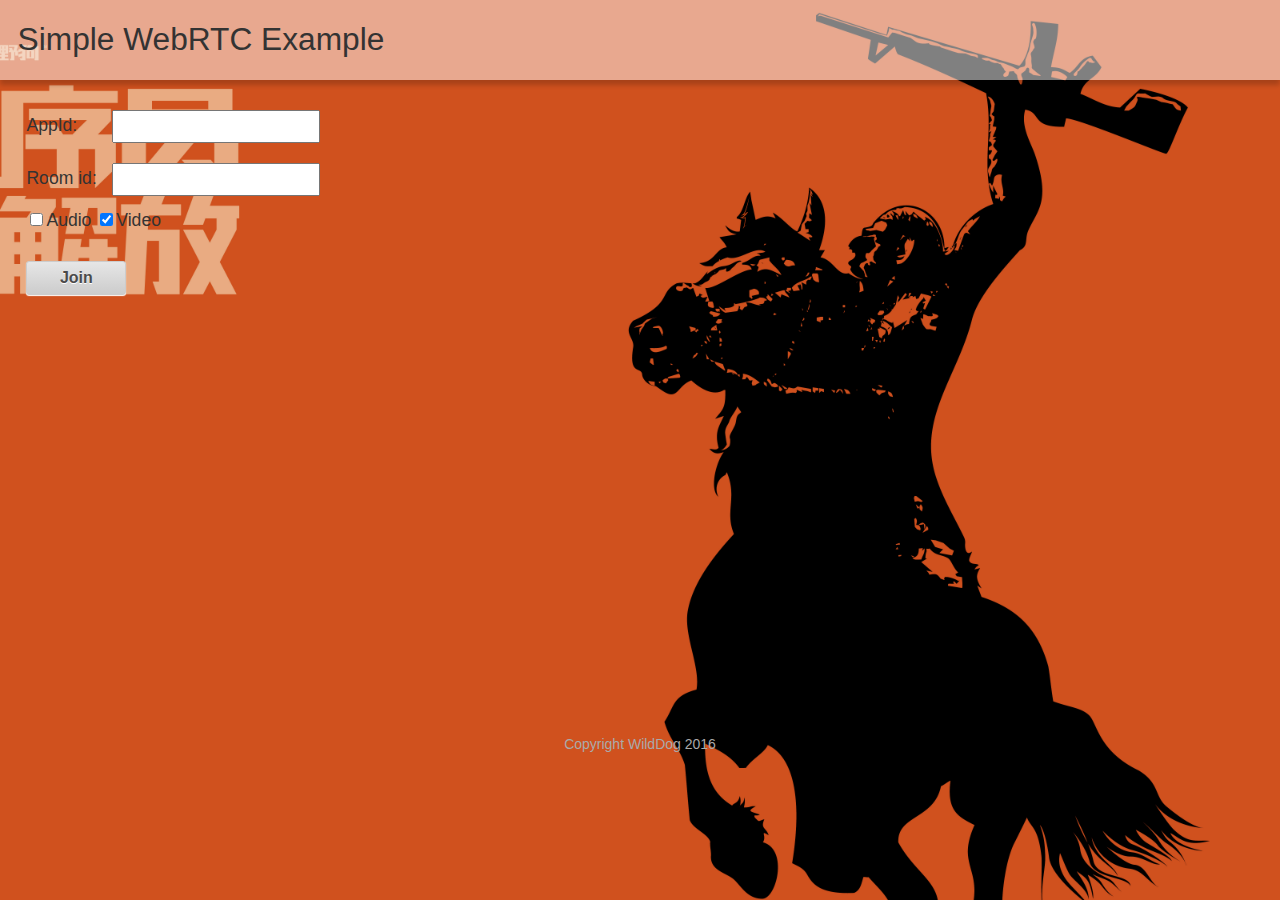
<file: index.html>
<!doctype html>
<html>
    <head>
        <title>WildDog WebRTC Demo</title>
        <meta name="viewport" content="user-scalable=no, initial-scale=1, maximum-scale=1, minimum-scale=1, width=device-width">
        <link rel="stylesheet" type="text/css" href="main.css">
        
    </head>
    <body>
        <header>
            <div id="heading">
                <h2>Simple WebRTC Example</h2>
            </div>
            <div id="owr-logo"></div>
        </header>
        <section id="main-section">
            <div id="settings-container">
				AppId: <input type="text" id="appid_txt" value="" size="10">
				</br>
                Room id: <input type="text" id="roomid_txt" value="" size="10">
				</br>
                
                <input type="checkbox" id="audio_cb">Audio
                <input type="checkbox" id="video_cb" checked>Video<br>
			<!--	<input class="btn" type="button" id="create_but" value="Join" disabled> -->
			 <button class="btn" id="join_but">Join</button>
            </div>
            <div id="video-container">
                <video id="self_view" class="shadow" autoplay muted></video>
            </div>
            <div id="log_div"></div>
        </section>
        <footer>
            Copyright WildDog 2016
        </footer>
		<script src="adapter.js"></script>
		<script src="main.js"></script>
		<script src="https://cdn.wilddog.com/js/client/current/wilddog.js"></script>
    </body>
</html>
</file>
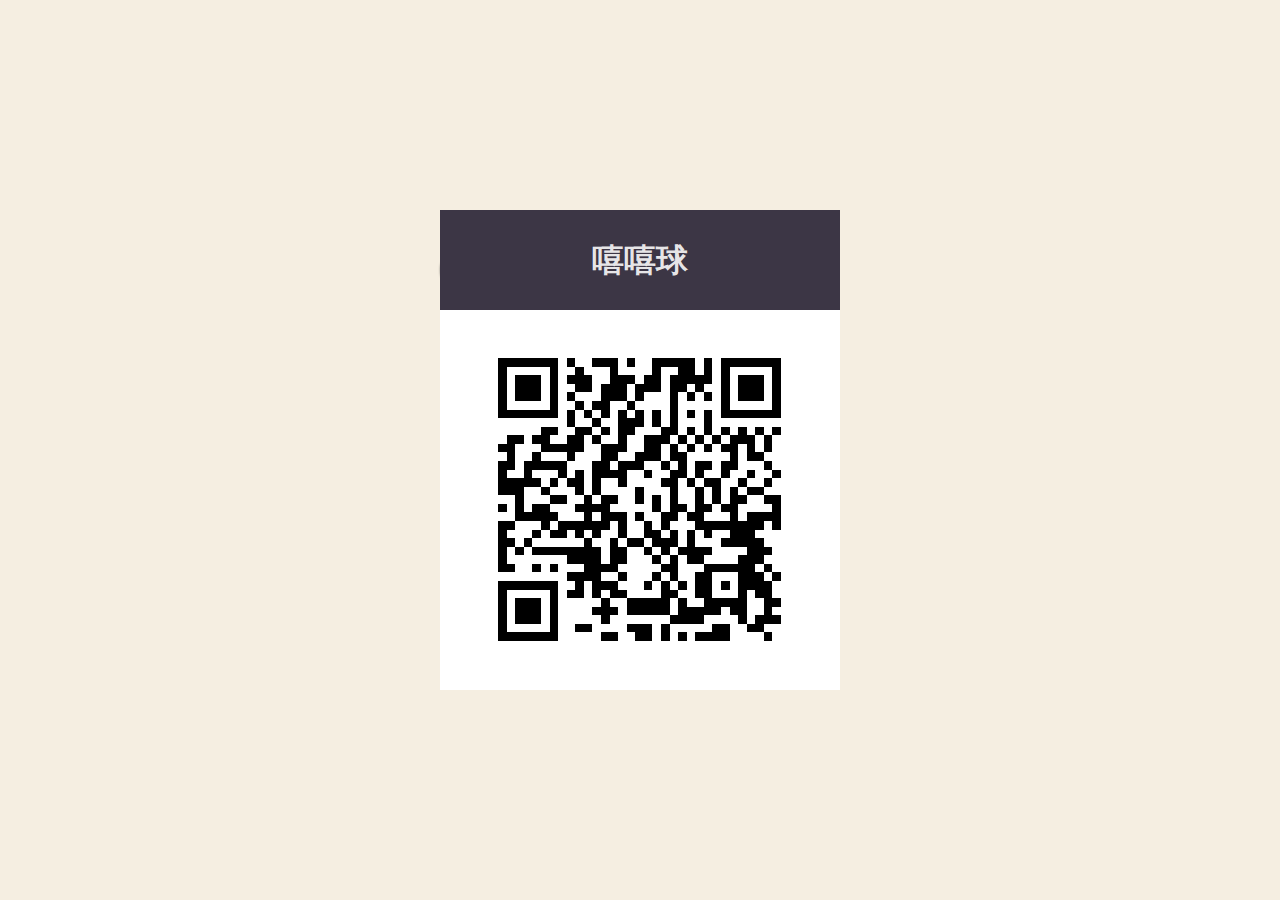
<file: index1.html>
<!DOCTYPE html>
<html lang="en">
<head>
    <meta charset="UTF-8">
    <title>huihongzhou</title>
    <meta name="viewport" content="width=device-width, user-scalable=no, initial-scale=1.0, maximum-scale=1.0, minimum-scale=1.0">
    <link rel="stylesheet" href="./bower_components/normalize.css/normalize.css">
    <link rel="stylesheet" href="./css/index.css">
</head>
<body>
    <div class="content">
        <header class="head">
            <nav>
                <ol>
                   <li>0</li>
                   <li>倒计时</li> 
                </ol>
            </nav>
        </header>
        <section class="main">
            <ul>
                <li class="c1" data-index="1"></li>
                <li class="c2" data-index="2"></li>
                <li class="c3" data-index="3"></li>
                <li class="c4" data-index="4"></li>
                <li class="c5" data-index="5"></li>
                <li class="c6" data-index="6"></li>
                <li class="c7" data-index="7"></li>
                <li class="c8" data-index="8"></li>
                <li class="c9" data-index="9"></li>
                <li class="c10" data-index="10"></li>
                <li class="c11" data-index="11"></li>
                <li class="c12" data-index="12"></li>
                <li class="c13" data-index="13"></li>
                <li class="c14" data-index="14"></li>
                <li class="c15" data-index="15"></li>
                <li class="c16" data-index="16"></li>
            </ul>
            <div id="roll"></div>
        </section>
        <footer class="foot">
            <nav>
                <ol>
                    <li>小球速度调节</li>
                    <li><a href="javascript:;" >变大</a></li>
                    <li><a href="javascript:;" >变小</a></li>
                    <li><a href="javascript:;" class="pausebutton">暂停</a></li> 
                </ol>
            </nav>
        </footer>
        <div id="gameend">
            <dl>
                <dt>最高纪录</dt>
                <dd></dd>
                <dt>本次纪录</dt>
                <dd></dd>
            </dl>
            <a href="javascript:;" class="endbutton">再来一次</a>
        </div>
        <div id="gamepause">
            <a href="javascript:;" class="pausebutton">继续</a>
        </div>
    </div>
    <div class="profile">
        <div class="text">
            <h1>嘻嘻球</h1>
            <p class="readhead">
                玩法介绍
            </p>
            <ul class="readlist">
                <li>小球每过10秒方向会改变</li>
                <li>小球如果无色会吸取被碰到方块的颜色</li>
                <li>小球如果与被碰到方块的颜色相同则都变白色</li>
                <li>方块能用手指移动</li>
                <li>当方块颜色都变无色则游戏结束</li>
            </ul>
        </div>
        <div class="startbutton">
            <a href="javascript:;">开始游戏</a>
        </div>
        <div class="url">
            <img src="./img/code.png" alt="移动端二维码" />
        </div>
    </div>
    
    <script src="./bower_components/touch/touch.js"></script>
    <script src="./bower_components/jquery/dist/jquery.min.js"></script>
    <script src="./js/index.js"></script>
</body>
</html>
</file>
<file: main.css>
body {
	font-size: 1.1em;
	color: #333;
	margin: 0;
	padding: 0;
	font-family: "HelveticaNeue-Light", "Helvetica Neue Light", "Helvetica Neue", Helvetica, Arial, "Lucida Grande", sans-serif;
	font-weight: 300;
	background: url(background.jpg) no-repeat center center fixed;
	-webkit-background-size: cover;
	-moz-background-size: cover;
	-o-background-size: cover;
	background-size: cover;
	min-height: 100%;
}
h1, h2, h3 {
	font-family: "HelveticaNeue-Light", "Helvetica Neue Light", "Helvetica Neue", Helvetica, Arial, "Lucida Grande", sans-serif;
	font-weight: 400;
}
h2 {
	margin-top: 0.1em;
	font-size: 1.8em;
}
header {
	background-color:rgba(255,255,255,0.5);
	padding-top: 5px;
	margin: 0em;
	padding: 1em;
	height: 45px;
	-webkit-box-shadow: 0px 5px 5px 0px rgba(0,0,0,0.2);
	-moz-box-shadow: 0px 5px 5px 0px rgba(0,0,0,0.2);
	box-shadow: 0px 5px 5px 0px rgba(0,0,0,0.2);
}
section {
	clear: both;
	margin: 0.5em;
	padding: 1em;
	min-height: 500px;
	height: 100%;
}
footer {
	text-align: center;
	font-size: 14px;
	color: #AAA;
	clear: both;
	margin-top: 8em;
	width: 100%;
	height: 30px;
}
input {
	font-size: 1.3em;
}
input[type="text"] {
	width: 200px;
	position: relative;
	top: 3px;
}
input[type="sendtext"] {
	width: 25%;
	font-family: "HelveticaNeue-Light", "Helvetica Neue Light", "Helvetica Neue", Helvetica, Arial, "Lucida Grande", sans-serif;
	font-weight: 300;
	font-size: 1.1em;
	background-color: rgba(255,255,255,0.9);
	position: relative;
	bottom: 245px;
	visibility: hidden;
}
video {
	border: 0;
	vertical-align: top;
	visibility: hidden;
}
#chat_div {
	width: calc(25% + 46px);
	height: 200px;
	font-family: "HelveticaNeue-Light", "Helvetica Neue Light", "Helvetica Neue", Helvetica, Arial, "Lucida Grande", sans-serif;
	font-weight: 300;
	font-size: 1.1em;
	background-color: rgba(255,255,255,0.9);
	box-shadow: 1px 1px 1px 1px rgba(0,0,0,0.2);
	margin-bottom: 10px;
	padding-left: 0.5em;
	padding-right: 0.5em;
	padding-top: 0.2em;
	padding-bottom: 0.375em;
	bottom: 245px;
	visibility: hidden;
	overflow-y: scroll;
	word-wrap: break-word;
	position: relative;
}
/*Chat message bubble container*/
.chatMessage {
	margin-top: 6px;
}
.selfMessage {
	text-align: right;
}
/*All chat message bubbles*/
.chatMessage > div {
	display: inline-block;
	padding: 2px;
	padding-left: 5px;
	padding-right: 5px;
	max-width: calc(100% - 60px);
	border: 1px solid rgba(145,145,145,0.8);
	-webkit-box-shadow: 2px 2px 0px 0px rgba(0,0,0,0.1);
	-moz-box-shadow: 2px 2px 0px 0px rgba(0,0,0,0.1);
	box-shadow: 2px 2px 0px 0px rgba(0,0,0,0.1);
	border-radius: 2px;
}
/*Self chat message bubbles*/
.selfMessage > div {
	background-color: rgba(178,229,255,0.6);
}
/*Remote chat message bubbles*/
.remoteMessage > div {
	background-color: rgba(226,226,226,0.6);
}
#chat_but {
	position: relative;
	bottom: 245px;
	visibility: hidden;
}
.shadow {
	-webkit-box-shadow: 0px 5px 5px 0px rgba(0,0,0,0.4);
	-moz-box-shadow: 0px 5px 5px 0px rgba(0,0,0,0.4);
	box-shadow: 0px 5px 5px 0px rgba(0,0,0,0.4);
}
#audio-only-container {
	visibility: hidden;
	color: red;
}
#share-container {
	visibility: hidden;
	padding-top: 5px;
}
#video-container {
	text-align: center;
}
#self_view {
	width: 160px;
	height: 120px;
	margin-right: 2em;
}
#remote_view {
	width: 640px;
	height: 480px;
}
#heading {
	float: left;
}

#owr-logo {
	float: right;
	background-repeat: no-repeat;
	background-size: 100%;
	height: 50px;
	width: 79px;
	cursor: pointer;
}
#settings-container {
	float: left;
}
#btn-container {
	margin: 10px 10px;
	padding-left: 10px;
}
.btn {
	border:1px solid #CCCCCC;
	-webkit-box-shadow: #FEFFFF 0px 1px 1px;
	-moz-box-shadow: #FEFFFF 0px 1px 1px;
	box-shadow: #FEFFFF 0px 1px 1px;
	-webkit-border-radius: 3px;
	-moz-border-radius: 3px;
	border-radius: 3px;
	font-size: 16px;
	font-family: "HelveticaNeue-Light", "Helvetica Neue Light", "Helvetica Neue", Helvetica, Arial, "Lucida Grande", sans-serif;
	padding: 5px 8px 5px 8px;
	text-decoration:none;
	display:inline-block;
	text-shadow: 0px 1px 0 rgba(255,255,255,1);
	font-weight:bold;
	color: #4A4A4A;
	background-color: #E6E6E6;
	background-image: -webkit-gradient(linear, left top, left bottom, from(#E6E6E6), to(#CCCCCC));
	background-image: -webkit-linear-gradient(top, #E6E6E6, #CCCCCC);
	background-image: -moz-linear-gradient(top, #E6E6E6, #CCCCCC);
	background-image: -ms-linear-gradient(top, #E6E6E6, #CCCCCC);
	background-image: -o-linear-gradient(top, #E6E6E6, #CCCCCC);
}
.btn:hover:enabled {
	cursor: pointer;
}
.btn:disabled {
	color: #8a8a8a;
}
.btn:hover, .btn:disabled {
	border:1px solid #ADADAD;
	background-color: #cdcdcd;
	background-image: -webkit-gradient(linear, left top, left bottom, from(#cdcdcd), to(#b3b3b3));
	background-image: -webkit-linear-gradient(top, #cdcdcd, #b3b3b3);
	background-image: -moz-linear-gradient(top, #cdcdcd, #b3b3b3);
	background-image: -ms-linear-gradient(top, #cdcdcd, #b3b3b3);
	background-image: -o-linear-gradient(top, #cdcdcd, #b3b3b3);
}

#appid_txt {
	margin-left: 30px;

}
#roomid_txt {
	margin-left: 10px;
	margin-top:20px;
}

#audio_cb {
	margin-top:20px;
}

#join_but {
    width:100px;
	height:34px;
	font-size:16px;
	margin-top:30px;

}
/* iPad */
@media screen and (max-width : 768px) {
	h2 {
		margin-top: 0.3em;
		font-size: 1.8em;
		width: 400px;
	}
	#self_view {
		margin-bottom: 0.8em;
		margin: 0.4em 0em;
		-webkit-transform: rotate(90deg);
		-moz-transform: rotate(90deg);
		transform: rotate(90deg);
	}
}
/* iPhone 6 Plus */
@media screen and (max-width : 414px) {
	h2 {
		margin-top: 0.3em;
		font-size: 1.2em;
		width: 260px;
	}

	input[type="text"] {
		width: 120px;
	}

	section {
		margin: 0em;
		padding: 0em;
		min-height: 500px;
		height: 100%;
	}

	#self_view {
		margin-bottom: 0.8em;
		margin: 0.4em 0em;
		transition: transform 0.5s;
		-webkit-transition: -webkit-transform 500ms;
	}

	#remote_view {
		width: 320px;
		height: 280px;
		transition: transform 0.5s;
		-webkit-transition: -webkit-transform 500ms;
	}
}
/* iPhone =< 5s */
@media screen and (max-width : 320px) {
	h2 {
		margin-top: -0.3em;
		font-size: 1.1em;
		width: 200px;
	}

	input[type="text"] {
		width: 100px;
	}

	section {
		margin: 0em;
		padding: 0em;
		min-height: 600px;
		height: 100%;
	}

	#self_view {
		width: 160px;
		height: 120px;
		margin: 0.4em 0em;
		transition: transform 0.5s;
		-webkit-transition: -webkit-transform 500ms;
	}
	#remote_view {
		width: 320px;
		height: 280px;
		transition: transform 0.5s;
		-webkit-transition: -webkit-transform 500ms;
	}

	#share-container {
		display: none;
	}
}
</file>
<file: css/index.css>
body{
    margin: 0;
    padding: 0;
    background: rgba(242,234,218,0.8);
}
img{
    border-style: none;
    vertical-align: top;
}
p{
    margin: 0;
    padding: 0;
}
h1{
    margin: 0;
    padding: 0;   
    height: 100px;
    line-height: 100px;
    text-align: center;
    background: rgba(60,54,69,1.0);
    color: rgba(255,255,255,0.9);
}
/*400 400+80*/
.profile{
    height: 480px;
    width: 400px;
    top: 50%;
    left: 50%;
    margin: -240px 0 0 -200px;
    position: absolute;
    z-index: 99;
    border: none;
}
.profile ul{
    padding: 0;
    margin: 0;
    list-style: none;
}
.profile .text{
    height:380px;
    background: rgba(60,54,69,1.0);
    color: rgba(255,255,255,0.9);
}
.profile .text .readhead{
    height: 40px;
    line-height: 40px;
    text-align: center;
    font-size: 20px;
}
.profile .text .readlist{
    padding: 20px 0;
}
.profile .text .readlist li{    
    height: 40px;
    text-align: center;
    line-height: 40px;
    font-size: 20px;
    box-sizing: border-box;
    -moz-box-sizing:border-box; 
    -webkit-box-sizing:border-box; 
    border-left: 4px solid rgba(34,143,189,1.0);
    border-right: 4px solid rgba(34,143,189,1.0);
}
.profile .startbutton{
    height:100px;
}
.profile .startbutton a{
    display: inline-block;
    width: 100%;
    height: 100%;
    text-decoration: none;
    background: rgba(34,143,189,1.0);
    color: rgba(255,255,255,0.9);
    font-size: 40px;
    line-height: 100px;
    text-align: center;
}
.profile .url{
    position: absolute;
    height: 380px;    
    width: 100%;
    left: 0;
    top:100px;
    background: rgba(60,54,69,1.0);
    display: none;
    z-index: 999;
}
.profile .url img{
    display: block;
    height: 300px;
    width: 300px;
    padding: 40px 50px;
    background: rgba(255,255,255,1.0);
}
.content{
    height: 480px;
    width: 400px;
    top: 50%;
    left: 50%;
    margin: -240px 0 0 -200px;
    background: rgb(255,255,255);
    position: absolute;
}
.head{
    height: 40px;
}
.foot{
    height: 40px;
}
ol{
    padding: 0;
    margin: 0;
    list-style: none;
    overflow: hidden;
}
ol li{
    float: left;   
    height: 40px;
    box-sizing: border-box;
    -moz-box-sizing:border-box; 
    -webkit-box-sizing:border-box; 
    border-left: 4px green solid;
    line-height: 40px;
    font-size: 24px;
    text-align: center;
}
.head ol li:nth-of-type(1){
    width:75%;
}
.head ol li:nth-of-type(2){
    width:25%;
}
.foot ol li:nth-of-type(1){
    width:55%;
}
.foot ol li:nth-of-type(2){
    width:15%;
    border-left: none;
}
.foot ol li:nth-of-type(3){
    width:15%;
    border-left: none;
}
.foot ol li:nth-of-type(4){
    width:15%;
    border-left: none;
}
.foot a{
    text-decoration: none;
    color: rgba(255,255,255,0.9);
    display: inline-block;
    width: 100%;
    height:100%;
    background: rgba(60,54,69,0.9);
}
.main{
    height: 400px;
    width: 400px;
    position: relative;
}
#roll{
    height: 40px;
    width: 40px;
    border-radius: 50%;
    box-shadow: 0px 1px 2px rgba(0,0,0,0.3), 0px -1px 2px rgba(0,0,0,0.3);
    position: absolute;
}
.main ul{
    margin: 0;
    padding: 0;
    list-style-type: none;
    position: relative;
}
.main ul li{
    position: absolute;
    width:80px;
    height: 80px;
    box-sizing: border-box;
    -moz-box-sizing:border-box; 
    -webkit-box-sizing:border-box; 
    transition: all 0.05s linear;
}
.main ul li.c1{
    left:0px;
    top:0px;
}
.main ul li.c2{
    left:80px;
    top:0px;
}
.main ul li.c3{
    left:160px;
    top:0px;
}
.main ul li.c4{
    left:240px;
    top:0px;
}
.main ul li.c5{
    left:320px;
    top:0px;
}

.main ul li.c6{
    left:320px;
    top:80px;
}
.main ul li.c7{
    left:320px;
    top:160px;   
}
.main ul li.c8{
    left:320px;
    top:240px;
}
.main ul li.c9{
    left:320px;
    top:320px;
}
.main ul li.c10{
    left:240px;
    top:320px; 
}
.main ul li.c11{
    left:160px;
    top:320px;
}
.main ul li.c12{
    left:80px;
    top:320px;
}
.main ul li.c13{
    left:0px;
    top:320px;
}
.main ul li.c14{
    left:0px;
    top:240px;
}
.main ul li.c15{
    left:0px;
    top:160px;
}
.main ul li.c16{
    left:0px;
    top:80px;    
}
#gameend{
    position: absolute;
    left: 0;
    top:0;
    width: 400px;
    height: 480px;
    z-index:9;
    background: rgba(0,0,0,0.7);
    display: none;
}
#gameend dl,dt,dd{
    padding: 0;
    margin: 0;
}
#gameend dl{
    height: 200px;
    width: 100%;
    padding: 140px 0 0 0;
}
#gameend dt,#gameend dd{
    float: left;
    height: 100px;
    text-align: center;
    line-height: 100px;
    color: rgba(255,255,255,0.9);
    font-size: 22px;
    background: rgba(60,54,69,0.9);
}
#gameend dt{
    width:25%;
}
#gameend dd{
    width:75%;
}
#gameend .endbutton{
    text-decoration: none;
    display: block;
    height: 100px;
    line-height: 100px;
    width: 100%;
    color: rgba(255,255,255,0.9);
    text-align: center;
    font-size: 22px;
    background: ;
    background: rgba(34,143,189,0.9);
}
#gamepause{
    position: absolute;
    left: 0;
    top:0;
    width: 400px;
    height: 480px;
    z-index:99;
    display: none;
}
#gamepause .pausebutton{
    display: block;
    height: 240px;
    width: 240px;
    padding: 120px 80px;
    background: rgba(0,0,0,0.7);
    text-decoration: none;
    line-height: 240px;
    text-align: center;
    color:rgba(255,255,255,1.0);
    font-size: 60px;
}
</file>
